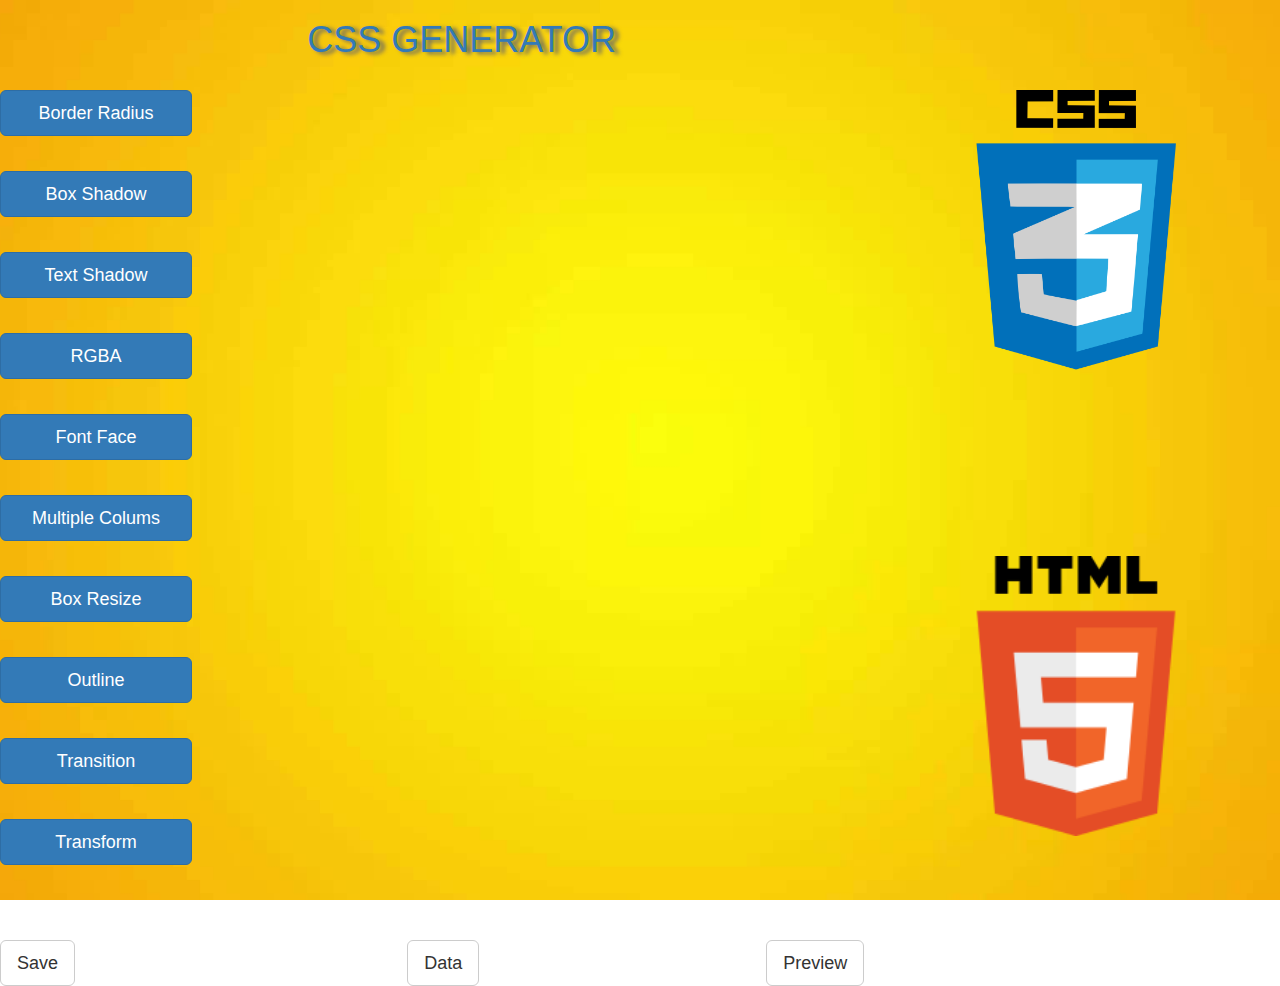
<file: webapp/index.html>
<!DOCTYPE html>
<html>
  <head>
    <meta charset="utf-8">
    <title></title>
  <link rel="stylesheet" type="text/css" href="main.css">
  <link rel="stylesheet" href="bootstrap-3.3.7-dist\css\bootstrap.css" media="screen" title="no title">
  <meta name="viewport" content="width=device-width, initial-scale=1.0">
  <script src="https://ajax.googleapis.com/ajax/libs/jquery/3.1.0/jquery.min.js"></script>
  <script type="text/javascript" src="bootstrap-3.3.7-dist\js\bootstrap.js"></script>

  </head>
  <body>
     <header id="page-header">
        <h1>CSS GENERATOR</h1>
      </header>
    <div class="wrapper">
        <form class="form" action="index.html" method="post">
        <form>
          <div class="form-group">
            <label for=""></label>
            <div><img id="css" src="CSS.png" class="img-responsive css-photo" alt="Css3 photo" width="280" height="100" align="right"></div>

            <button type="button" class="btn btn-primary btn-lg btn-block">Border Radius</button>
          </div>
            <div class="form-group">
            <label for=""></label>
            <button type="button" class="btn btn-primary btn-lg btn-block">Box Shadow</button>
          </div>

          <div class="form-group">
            <label for=""></label>
            <button type="button" class="btn btn-primary btn-lg btn-block">Text Shadow</button>
          </div>
          <div class="form-group">
            <label for=""></label>
            <button type="button" class="btn btn-primary btn-lg btn-block">RGBA</button>
          </div>
          <div class="form-group">
            <label for=""></label>
            <button type="button" class="btn btn-primary btn-lg btn-block">Font Face</button>
          </div>
          <div class="form-group">

            <label for=""></label>
            <button type="button" class="btn btn-primary btn-lg btn-block">Multiple Colums</button>
          </div>
          <div><img id="html" src="HTML.png" class="img-responsive photo-html" alt="Html5 photo" width="280" height="100" align="right"></div>
          <div class="form-group">
            <label for=""></label>
            <button type="button" class="btn btn-primary btn-lg btn-block">Box Resize</button>
          </div>
          <div class="form-group">
            <label for=""></label>
            <button type="button" class="btn btn-primary btn-lg btn-block">Outline</button>
          </div>
          <div class="form-group">
            <label for=""></label>
            <button type="button" class="btn btn-primary btn-lg btn-block">Transition</button>
          </div>
          <div class="form-group">
            <label for=""></label>
            <button type="button" class="btn btn-primary btn-lg btn-block">Transform</button>
          </div>
        </form>

        <br><br><br>

        <div class="buttons">
         <button type="button" class="btn btn-default btn-lg save-btn">Save</button>
         <button type="button" class="btn btn-default btn-lg preview-btn">Preview</button>
         <button type="button" class="btn btn-default btn-lg data-btn">Data</button>
        </div>

</div>
  </body>
  <script  type="text/javascript" src="main.js">

  </script>
</html>
</file>
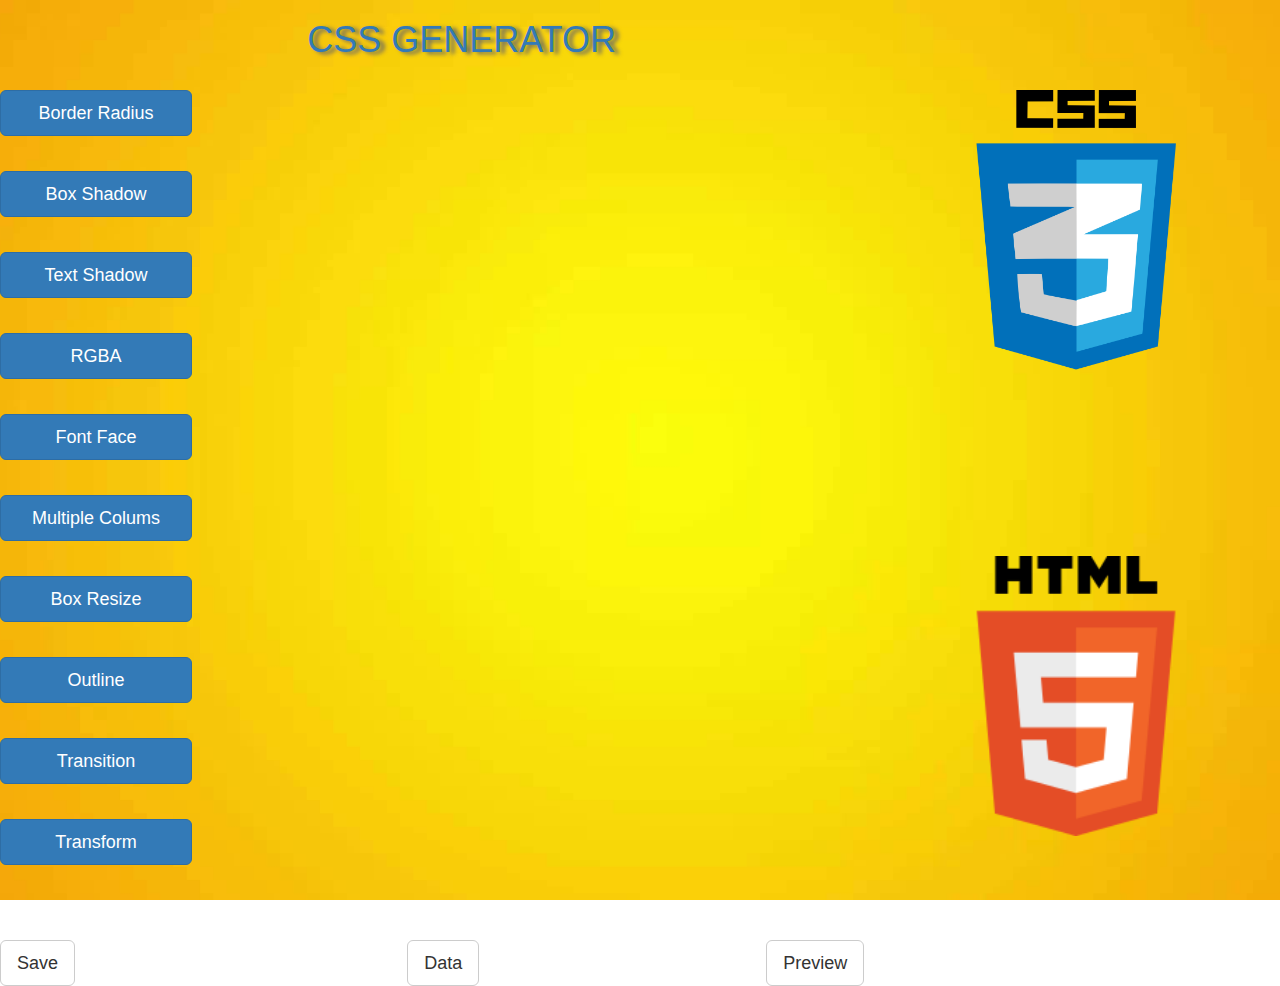
<file: bin/src/main/webapp/index.html>
<!DOCTYPE html>
<html>
  <head>
    <meta charset="utf-8">
    <title></title>
  <link rel="stylesheet" type="text/css" href="main.css">
  <link rel="stylesheet" href="bootstrap-3.3.7-dist\css\bootstrap.css" media="screen" title="no title">
  <meta name="viewport" content="width=device-width, initial-scale=1.0">
  <script src="https://ajax.googleapis.com/ajax/libs/jquery/3.1.0/jquery.min.js"></script>
  <script type="text/javascript" src="bootstrap-3.3.7-dist\js\bootstrap.js"></script>
  </head>
  <body>
     <header id="page-header">
        <h1>CSS GENERATOR</h1>
      </header>
    <div class="wrapper">
        <form class="" action="index.html" method="post">
        <form>
          <div class="form-group">
            <label for=""></label>
            <div><img id="css" src="CSS.png" class="img-responsive css-photo" alt="Css3 photo" width="280" height="100" align="right"></div>

            <button type="button" class="btn btn-primary btn-lg btn-block">Border Radius</button>
          </div>
            <div class="form-group">
            <label for=""></label>
            <button type="button" class="btn btn-primary btn-lg btn-block">Box Shadow</button>
          </div>

          <div class="form-group">
            <label for=""></label>
            <button type="button" class="btn btn-primary btn-lg btn-block">Text Shadow</button>
          </div>
          <div class="form-group">
            <label for=""></label>
            <button type="button" class="btn btn-primary btn-lg btn-block">RGBA</button>
          </div>
          <div class="form-group">
            <label for=""></label>
            <button type="button" class="btn btn-primary btn-lg btn-block">Font Face</button>
          </div>
          <div class="form-group">

            <label for=""></label>
            <button type="button" class="btn btn-primary btn-lg btn-block">Multiple Colums</button>
          </div>
          <div><img id="html" src="HTML.png" class="img-responsive photo-html" alt="Html5 photo" width="280" height="100" align="right"></div>
          <div class="form-group">
            <label for=""></label>
            <button type="button" class="btn btn-primary btn-lg btn-block">Box Resize</button>
          </div>
          <div class="form-group">
            <label for=""></label>
            <button type="button" class="btn btn-primary btn-lg btn-block">Outline</button>
          </div>
          <div class="form-group">
            <label for=""></label>
            <button type="button" class="btn btn-primary btn-lg btn-block">Transition</button>
          </div>
          <div class="form-group">
            <label for=""></label>
            <button type="button" class="btn btn-primary btn-lg btn-block">Transform</button>
          </div>
        </form>

        <br><br><br>

        <div class="buttons">
         <button type="button" class="btn btn-default btn-lg save-btn">Save</button>
        </div>
    
      <button type="button" class="btn btn-default btn-lg preview-btn">Preview</button>
  
    
      <button type="button" class="btn btn-default btn-lg data-btn">Data</button>
    
</div>
  </body>
</html>
</file>
<file: webapp/main.css>
.save-btn{
float: left;
display: inline;
position: center;

}

.data-btn{
	position: relative;
	left: 18%;
	display: block;
}

.preview-btn{
position:relative;
left: 54%;
display:block;
}


#page-header{
	text-align: justify;
	margin-left: 24%;
	font-weight: bold;
	text-decoration-style: solid;
	font-size: 150%;
	color:#337ab7;
	text-shadow: 5px 2px 4px #666;

}
body{
  background: url(background.jpg) no-repeat center center fixed;
  -webkit-background-size: cover;
  -moz-background-size: cover;
  -o-background-size: cover;
  background-size: cover;
}

.css-photo {
	display: block;
	margin-right: 5%;
	margin-top: 0.00001%;
	-webkit-transition: all 0.5s ease;
     -moz-transition: all 0.5s ease;
       -o-transition: all 0.5s ease;
      -ms-transition: all 0.5s ease;
          transition: all 0.5s ease;
}
.css-photo:hover{
	border-radius: 50%;
  -webkit-transform: rotate(360deg);
     -moz-transform: rotate(360deg);
       -o-transform: rotate(360deg);
      -ms-transform: rotate(360deg);
          transform: rotate(360deg);
}
.photo-html{
	display: block;
	margin-bottom: : 7%;
	margin-right: 5%;
	-webkit-transition: all 0.5s ease;
     -moz-transition: all 0.5s ease;
       -o-transition: all 0.5s ease;
      -ms-transition: all 0.5s ease;
          transition: all 0.5s ease;
}

.photo-html:hover{
	border-radius: 50%;
  -webkit-transform: rotate(360deg);
     -moz-transform: rotate(360deg);
       -o-transform: rotate(360deg);
      -ms-transform: rotate(360deg);
          transform: rotate(360deg);
}
	@media all and (max-width: 984px){
		#css
		{
			display: none;
		}
		#html{
			display: none;
		}

	}

	.dynamic-input{
		text-rendering: auto;
	    color: initial;
	    letter-spacing: normal;
	    word-spacing: normal;
	    text-transform: none;
	    text-indent: 0px;
	    text-shadow: none;
	    display: block;
	    text-align: start;
	    margin: 0em 0em 0em 0em;
	    font: 13.3333px Arial;
			font-size: 16px;
    	padding: 5px;
    	border-radius: 3px;
    	border: 1px solid #ccc;
    	outline: 1;
	}
	.label{



	}
.span{

	font-family: Helvetica,"Helvetica Neue",Arial,sans-serif;
	display: block;
	float: left;
	width: 100px;
	padding-top: 9px;
	display: block;
	font-size: 14px;


}
</file>
<file: bin/src/main/webapp/main.css>
.save-btn{
float: left;
display: inline;
position: center;

}

.data-btn{
	position: relative;
	left: 18%;
	display: block;
}

.preview-btn{
position:relative;
left: 54%;
display:block;

}

#page-header{
	text-align: justify;
	margin-left: 24%;
	font-weight: bold;
	text-decoration-style: solid;
	font-size: 150%;
	color:#337ab7;
	text-shadow: 5px 2px 4px #666;

	
}
body{
  background: url(background.jpg) no-repeat center center fixed; 
  -webkit-background-size: cover;
  -moz-background-size: cover;
  -o-background-size: cover;
  background-size: cover;
}

.css-photo {
	display: block;
	margin-right: 5%;
	margin-top: 0.00001%;
	-webkit-transition: all 0.5s ease;
     -moz-transition: all 0.5s ease;
       -o-transition: all 0.5s ease;
      -ms-transition: all 0.5s ease;
          transition: all 0.5s ease;
}
.css-photo:hover{
	border-radius: 50%;
  -webkit-transform: rotate(360deg);
     -moz-transform: rotate(360deg);
       -o-transform: rotate(360deg);
      -ms-transform: rotate(360deg);
          transform: rotate(360deg);
}
.photo-html{
	display: block;
	margin-bottom: : 7%;
	margin-right: 5%;
	-webkit-transition: all 0.5s ease;
     -moz-transition: all 0.5s ease;
       -o-transition: all 0.5s ease;
      -ms-transition: all 0.5s ease;
          transition: all 0.5s ease;
}

.photo-html:hover{
	border-radius: 50%;
  -webkit-transform: rotate(360deg);
     -moz-transform: rotate(360deg);
       -o-transform: rotate(360deg);
      -ms-transform: rotate(360deg);
          transform: rotate(360deg);
}
	@media all and (max-width: 984px){
		#css 
		{
			display: none;
		}
		#html{
			display: none;
		}

	}

	

}
</file>
